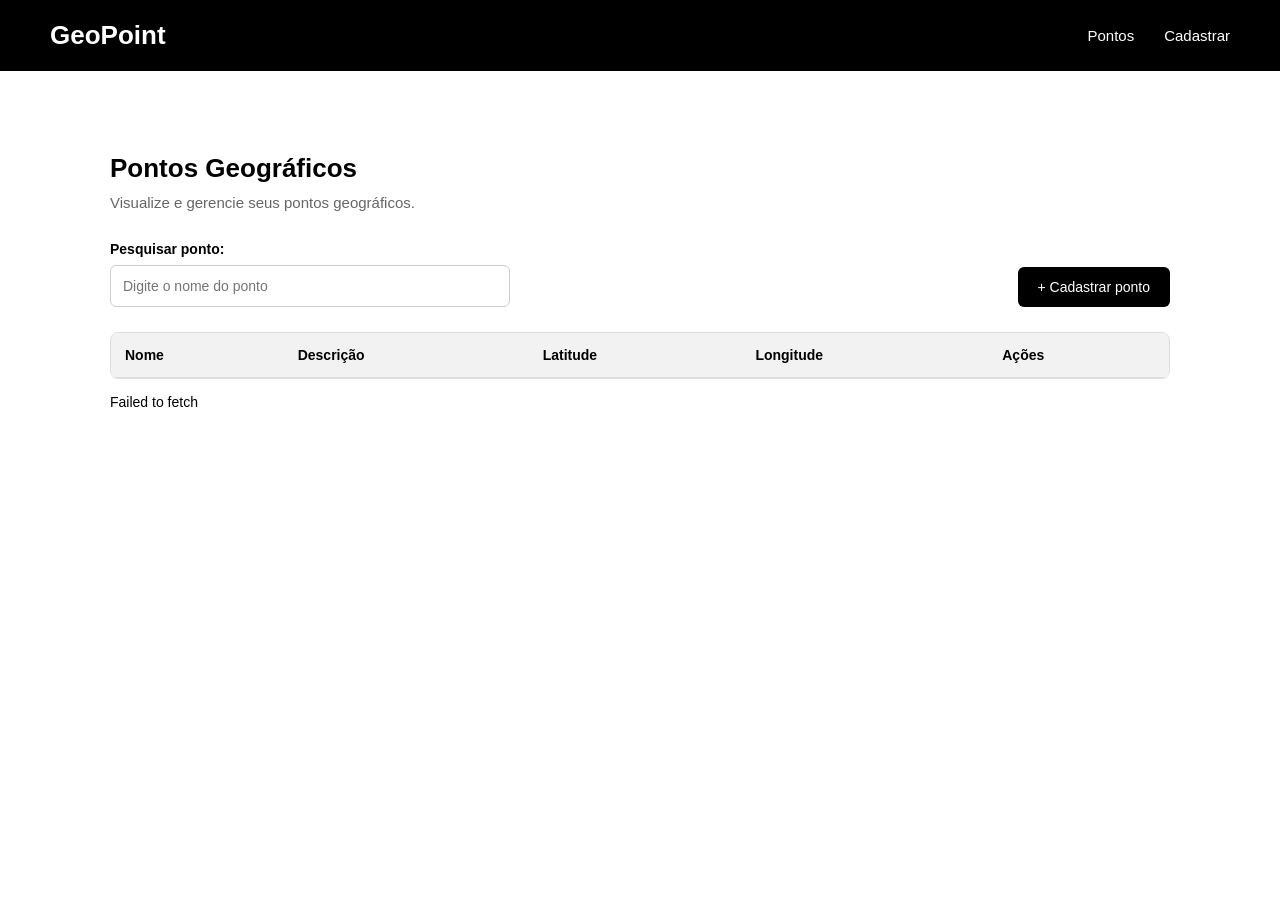
<file: CRUD DE pontos geograficos/index.html>
<!DOCTYPE html>
<html lang="pt-br">
<head>
    <meta charset="UTF-8">
    <meta name="viewport" content="width=device-width, initial-scale=1.0">
    <title>GeoPoint - Pontos Geográficos</title>
    <link rel="stylesheet" href="css/style.css">
    
</head>
<body>

    <header class="cabecalho">
        <h1>GeoPoint</h1>

        <nav>
            <a href="index.html">Pontos</a>
            <a href="formulario.html">Cadastrar</a>
        </nav>
    </header>

    <main>
        <section class="secao-pontos">

            <div class="titulo-pagina">
                <h2>Pontos Geográficos</h2>
                <p>Visualize e gerencie seus pontos geográficos.</p>
            </div>


            <div class="barra-acoes">

                <div class="Pesquisa">
                    <label for="buscar-pontos">Pesquisar ponto:</label>
                    <input
                        type="search"
                        id="buscar-pontos"
                        placeholder="Digite o nome do ponto"
                    >
                </div>

                <a href="formulario.html" class="botao-cadastrar">
                    + Cadastrar ponto
                </a>

            </div>

            <div class="tabela-container">
                <table>
                    <thead>
                        <tr>
                            <th>Nome</th>
                            <th>Descrição</th>
                            <th>Latitude</th>
                            <th>Longitude</th>
                            <th>Ações</th>
                        </tr>
                    </thead>

                    <tbody id="lista-pontos"></tbody>
                </table>
            </div>

            <p id="mensagem-pontos"></p>

        </section>
    </main>


    <script src="js/api.js"></script>
    <script src="js/lista.js"></script>

<div id="modal-exclusao" class="modal" hidden>
    <div class="modal-conteudo">
        <h2>Excluir ponto geográfico</h2>
        <p>Tem certeza que deseja excluir este ponto?</p>

        <div class="modal-botoes">
            <button id="cancelar-exclusao" type="button">Cancelar</button>
            <button id="confirmar-exclusao" type="button">Excluir</button>
        </div>
    </div>
</div>

</body>
</html>
</file>
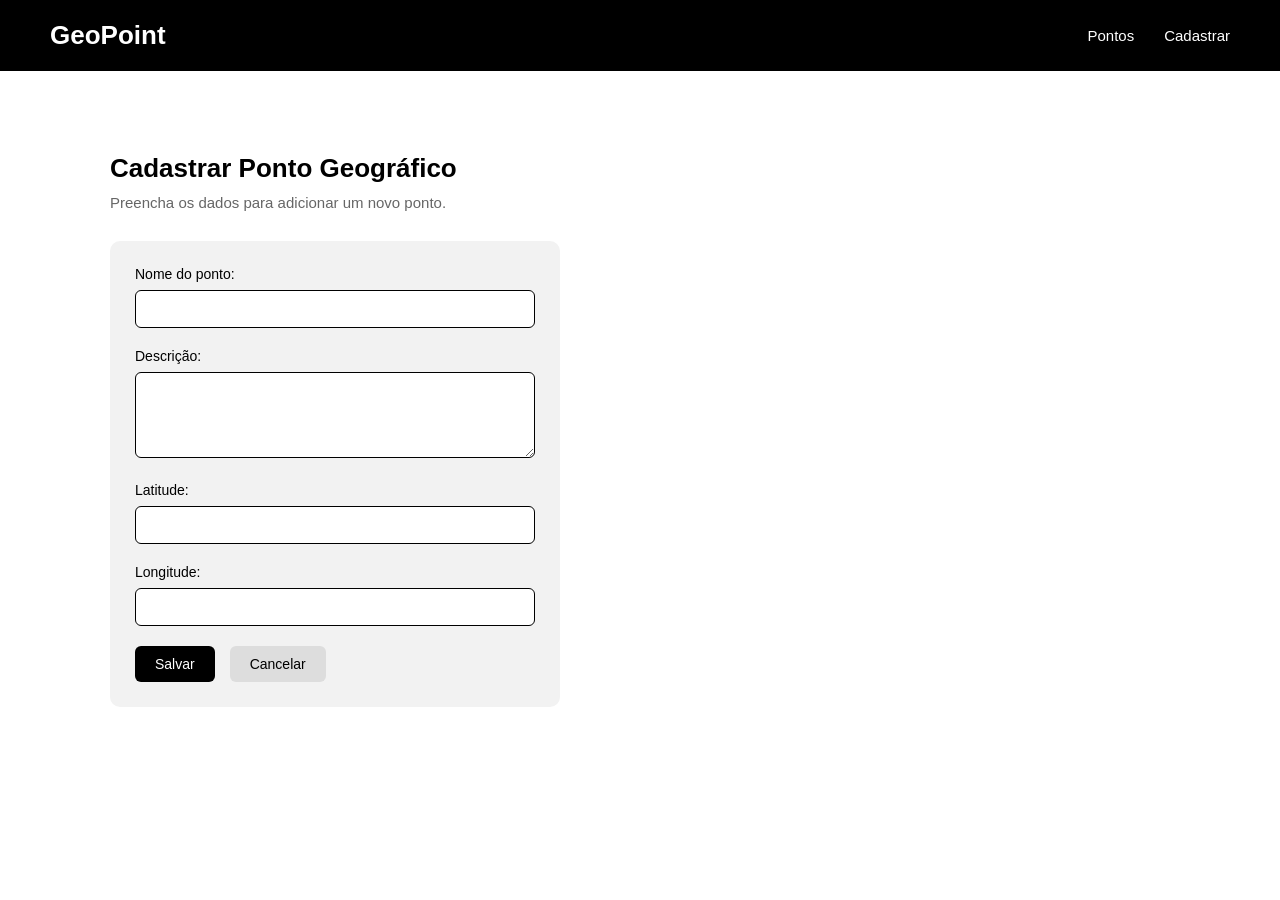
<file: CRUD DE pontos geograficos/formulario.html>
<!DOCTYPE html>
<html lang="pt-br">
<head>
    <meta charset="UTF-8">
    <meta name="viewport" content="width=device-width, initial-scale=1.0">
    <title>GeoPoint - Cadastrar Ponto</title>
    <link rel="stylesheet" href="css/style.css">
</head>
<body>

    <header class="cabecalho">
        <h1>GeoPoint</h1>

        <nav>
            <a href="index.html">Pontos</a>
            <a href="formulario.html">Cadastrar</a>
        </nav>
    </header>

    <main>
        <section class="secao-formulario">

            <div class="titulo-pagina">
                <h2>Cadastrar Ponto Geográfico</h2>
                <p>Preencha os dados para adicionar um novo ponto.</p>
            </div>

            <form id="form-ponto" novalidate>

                <div class="campo">
                    <label for="name">Nome do ponto:</label>
                    <input
                        type="text"
                        id="name"
                        name="name"
                        maxlength="100"
                        required
                    >
                    <small id="erro-name" class="mensagem-erro"></small>
                </div>

                <div class="campo">
                    <label for="description">Descrição:</label>
                    <textarea
                        id="description"
                        name="description"
                        maxlength="255"
                        rows="4"
                    ></textarea>
                </div>

                <small id="erro-description" class="mensagem-erro"></small>

                <div class="campo">
                    <label for="latitude">Latitude:</label>
                    <input
                        type="number"
                        id="latitude"
                        name="latitude"
                        min="-90"
                        max="90"
                        step="any"
                        required
                    >
                    <small id="erro-latitude" class="mensagem-erro"></small>
                </div>

                <div class="campo">
                    <label for="longitude">Longitude:</label>
                    <input
                        type="number"
                        id="longitude"
                        name="longitude"
                        min="-180"
                        max="180"
                        step="any"
                        required
                    >
                    <small id="erro-longitude" class="mensagem-erro"></small>
                </div>

                <div class="botoes">
                    <button type="submit">Salvar</button>
                    <a href="index.html">Cancelar</a>
                </div>

            </form>
        </section>
    </main>

    <script src="js/api.js"></script>
    <script src="js/formulario.js"></script>

</body>
</html>
</file>
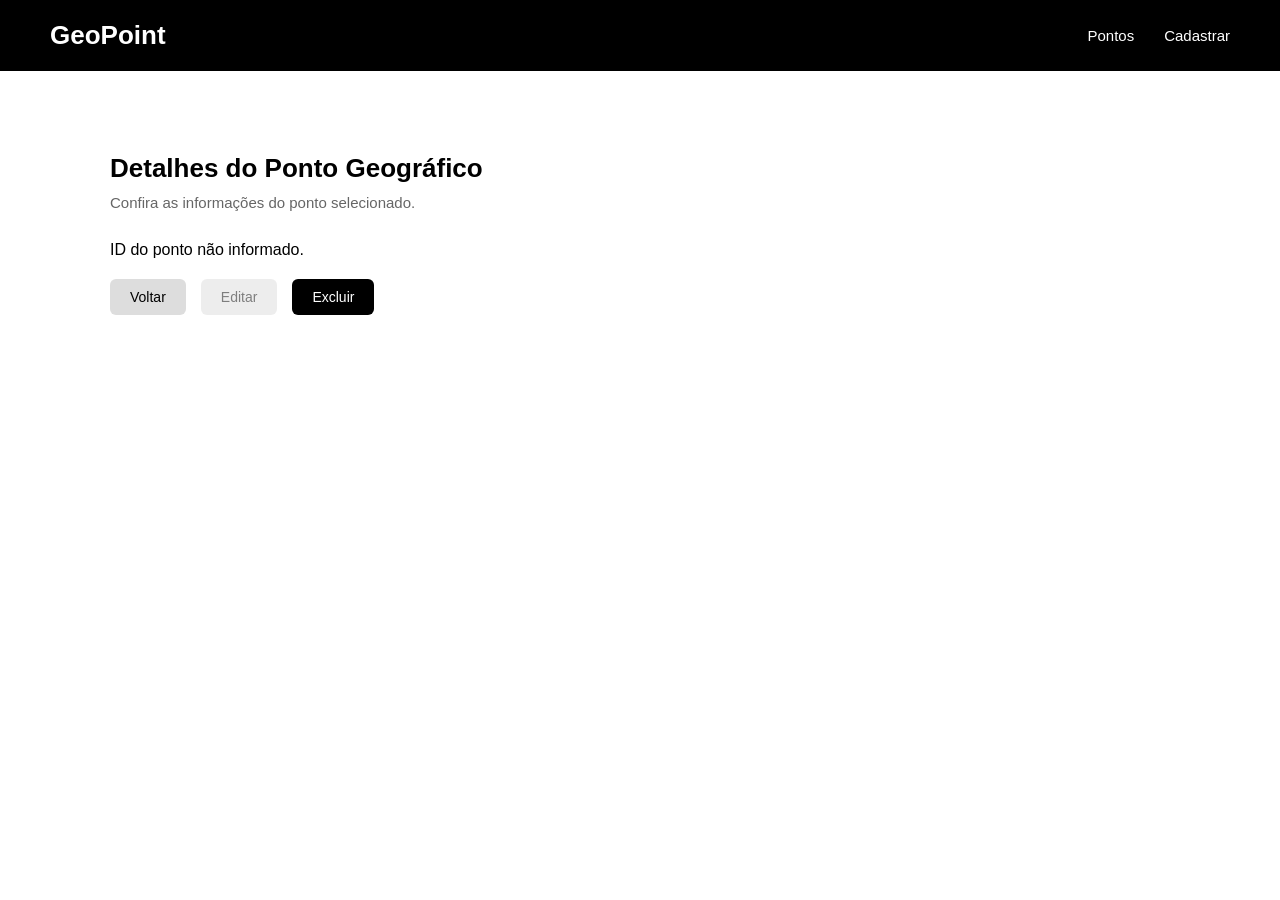
<file: CRUD DE pontos geograficos/ponto.html>
<!DOCTYPE html>
<html lang="pt-br">
<head>
    <meta charset="UTF-8">
    <meta name="viewport" content="width=device-width, initial-scale=1.0">
    <title>GeoPoint - Detalhes do Ponto</title>
    <link rel="stylesheet" href="css/style.css">
</head>
<body>

    <header class="cabecalho">
        <h1>GeoPoint</h1>

        <nav>
            <a href="index.html">Pontos</a>
            <a href="formulario.html">Cadastrar</a>
        </nav>
    </header>

    <main>
        <section class="secao-detalhes">

            <div class="titulo-pagina">
                <h2>Detalhes do Ponto Geográfico</h2>
                <p>Confira as informações do ponto selecionado.</p>
            </div>

            <div id="mensagem-ponto"></div>

            <div id="detalhes-ponto">

                <div class="campo">
                    <strong>Nome:</strong>
                    <p id="nome-ponto">Carregando...</p>
                </div>

                <div class="campo">
                    <strong>Descrição:</strong>
                    <p id="descricao-ponto">Carregando...</p>
                </div>

                <div class="campo">
                    <strong>Latitude:</strong>
                    <p id="latitude-ponto">Carregando...</p>
                </div>

                <div class="campo">
                    <strong>Longitude:</strong>
                    <p id="longitude-ponto">Carregando...</p>
                </div>

            </div>

            <div class="botoes">
                <a href="index.html">Voltar</a>
                <a id="botao-editar" href="#">Editar</a>
                <button id="botao-excluir" type="button">Excluir</button>
            </div>

        </section>
    </main>

    <div id="modal-exclusao" class="modal" hidden>
    <div class="modal-conteudo">
        <h2>Excluir ponto geográfico</h2>
        <p>Tem certeza que deseja excluir este ponto?</p>

        <div class="modal-botoes">
            <button id="cancelar-exclusao" type="button">Cancelar</button>
            <button id="confirmar-exclusao" type="button">Excluir</button>
        </div>
    </div>
</div>

    <script src="js/api.js"></script>
    <script src="js/detalhe.js"></script>

</body>
</html>
</file>
<file: CRUD DE pontos geograficos/css/style.css>
/* Configurações gerais */
    * {
        box-sizing: border-box;
    }

    body {
        margin: 0;
        padding: 0;
        font-family: Arial, sans-serif;
        background-color: #ffffff;
        color: #000000;
    }

    /* Cabeçalho */
    .cabecalho {
        background-color: #000000;
        color: #ffffff;
        padding: 20px 50px;
        display: flex;
        justify-content: space-between;
        align-items: center;
    }

    .cabecalho h1 {
        margin: 0;
        font-size: 26px;
    }

    .cabecalho nav {
        display: flex;
        gap: 30px;
    }

    .cabecalho nav a {
        color: #ffffff;
        text-decoration: none;
        font-size: 15px;
    }

    .cabecalho nav a:hover {
        text-decoration: underline;
    }

    /* Conteúdo principal */
    main {
        max-width: 1100px;
        margin: 40px auto;
        padding: 20px;
    }

    .secao-pontos {
        width: 100%;
    }

    /* Título da página */
    .titulo-pagina {
        margin-bottom: 30px;
    }

    h2 {
        font-size: 26px;
        font-weight: bold;
        margin-bottom: 10px;
    }

    .titulo-pagina p {
        color: #666666;
        font-size: 15px;
        margin: 0;
    }

    /* Barra de pesquisa e cadastro */
    .barra-acoes {
        display: flex;
        justify-content: space-between;
        align-items: end;
        gap: 20px;
        margin-bottom: 25px;
    }

    .Pesquisa {
        display: flex;
        flex-direction: column;
        gap: 8px;
        flex: 1;
        max-width: 400px;
    }

    .Pesquisa label {
        font-size: 14px;
        font-weight: bold;
    }

    .Pesquisa input {
        width: 100%;
        padding: 12px;
        border: 1px solid #cccccc;
        border-radius: 6px;
        font-size: 14px;
    }

    /* Botão de cadastrar */
    .botao-cadastrar {
        display: inline-block;
        padding: 12px 20px;
        background-color: #000000;
        color: #ffffff;
        text-decoration: none;
        border-radius: 6px;
        font-size: 14px;
        transition: background-color 0.2s;
    }

    .botao-cadastrar:hover {
        background-color: #333333;
    }

    /* Tabela de pontos */
    .tabela-container {
        width: 100%;
        overflow-x: auto;
        border: 1px solid #dddddd;
        border-radius: 8px;
    }

    table {
        width: 100%;
        border-collapse: collapse;
    }

    th, td {
        padding: 14px;
        text-align: left;
        border-bottom: 1px solid #dddddd;
        font-size: 14px;
    }

    th {
        background-color: #f2f2f2;
        font-weight: bold;
    }

    tbody tr:hover {
        background-color: #f8f8f8;
    }


    td a,
    td button {
        display: inline-block;
        padding: 7px 12px;
        border-radius: 5px;
        font-family: Arial, sans-serif;
        font-size: 13px;
        text-decoration: none;
        cursor: pointer;
        transition: background-color 0.2s;
    }

    td a {
        background-color: #000000;
        color: #ffffff;
        border: 1px solid #000000;
    }

    td a:hover {
        background-color: #333333;
    }

    td button {
        background-color: #ffffff;
        color: #000000;
        border: 1px solid #000000;
    }

    td button:hover {
        background-color: #eeeeee;
    }

    td:first-child a {
        background-color: transparent;
        color: #000000;
        border: none;
        padding: 0;
        font-size: 14px;
        font-weight: 500;
        text-decoration: underline;
    }

    td:first-child a:hover {
        background-color: transparent;
        color: #555555;
    }

    /* Mensagens da listagem */
    #mensagem-pontos {
        margin-top: 15px;
        font-size: 14px;
    }

    /* Campos do formulário */
    .campo {
        margin-bottom: 20px;
    }

    .campo label {
        display: block;
        margin-bottom: 8px;
        font-size: 14px;
    }

    .campo input,
    .campo textarea {
        width: 100%;
        padding: 10px;
        border: 1px solid #000000;
        border-radius: 6px;
        font-size: 14px;
    }

    /* Formulário de pontos */
    #form-ponto {
        max-width: 450px;
        width: 100%;
        background-color: #f2f2f2;
        padding: 25px;
        border-radius: 10px;
    }

    /* Botões do formulário */
    .botoes {
        display: flex;
        gap: 15px;
        margin-top: 20px;
    }

    .botoes button,
    .botoes a {
        padding: 10px 20px;
        border-radius: 6px;
        font-size: 14px;
        cursor: pointer;
        text-decoration: none;
    }

    .botoes button {
        background-color: #000000;
        color: #ffffff;
        border: none;
    }

    .botoes a {
        background-color: #dddddd;
        color: #000000;
    }

    /* Detalhes do ponto geográfico */
    #detalhes-ponto {
        margin-top: 25px;
    }

    #detalhes-ponto .campo p {
        margin-top: 8px;
        padding: 12px;
        background-color: #f2f2f2;
        border-radius: 6px;
        min-height: 20px;
    }

    /* Responsividade */
    @media (max-width: 600px) {
        .cabecalho {
            padding: 18px 20px;
            flex-direction: column;
            gap: 15px;
        }

        .cabecalho nav {
            gap: 20px;
        }

        main {
            margin: 20px auto;
            padding: 15px;
        }

        .barra-acoes {
            flex-direction: column;
            align-items: stretch;
        }

        .Pesquisa {
            max-width: 100%;
        }

        .botao-cadastrar {
            text-align: center;
        }

        table {
            min-width: 650px;
        }

        .botoes {
            flex-wrap: wrap;
        }
    }

    .mensagem-erro {
        display: block;
        color: #d32f2f;
        font-size: 13px;
        margin-top: 5px;
    }

    .mensagem-erro:empty {
        display: none;
    }

    td a,
    td button {
        margin-right: 8px;
    }

        /* Janela de confirmação de exclusão */
    .modal[hidden] {
        display: none;
    }

    .modal {
        position: fixed;
        inset: 0;
        background-color: rgba(0, 0, 0, 0.55);
        display: flex;
        justify-content: center;
        align-items: center;
        padding: 20px;
        z-index: 1000;
    }

    .modal-conteudo {
        background-color: #ffffff;
        padding: 28px;
        border-radius: 12px;
        width: 100%;
        max-width: 400px;
        box-sizing: border-box;
    }

    .modal-conteudo h2 {
        font-size: 20px;
        margin-bottom: 12px;
    }

    .modal-conteudo p {
        margin-bottom: 24px;
    }

    .modal-botoes {
        display: flex;
        justify-content: flex-end;
        gap: 10px;
    }

    .modal-botoes button {
        padding: 10px 18px;
        border-radius: 6px;
        cursor: pointer;
    }

    #cancelar-exclusao {
        background-color: #ffffff;
        color: #000000;
        border: 1px solid #000000;
    }

    #confirmar-exclusao {
        background-color: #000000;
        color: #ffffff;
        border: 1px solid #000000;
    }
</file>
